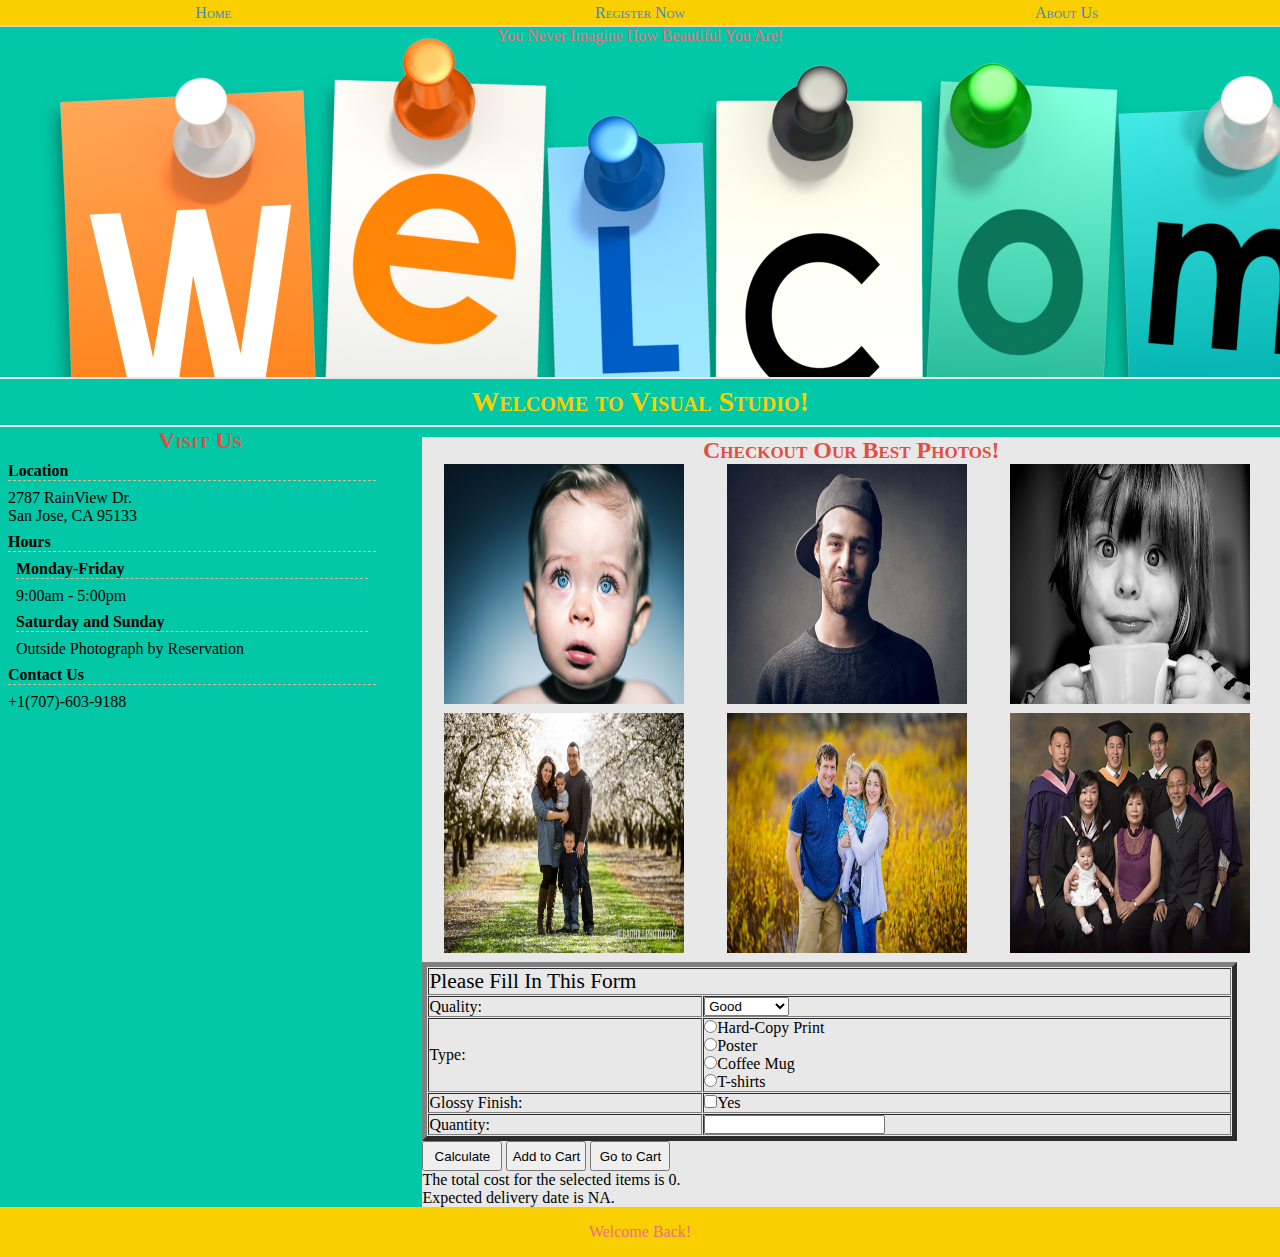
<file: Photograph Shop Website/index.html>
<!DOCTYPE html>
<!--
Student Info: Name=RuiZou, ID=15234 
Subject: CS557A_HW3_Fall_2016 
Author: ruizou
Filename: index.html 
Date and Time: Nov 3, 2016 8:21:01 PM 
Project Name: RuiZou_15234_CS557A_HW3 
--> 
<html>
    <head>
        <script src = "index.js" type = "text/javascript"></script>
        <link rel="stylesheet" type = "text/css" href="style.css"/>
        <link rel="stylesheet" type="text/css" href="layout.css" media="all and (min-width: 481px)"/>
        <title>Visual Studio</title>
        <meta charset="UTF-8">
        <meta name="viewport" content="width=device-width, initial-scale=1.0, maximum-scale = 1"/>
    </head>
    <body>
        <nav>
            <ul>
                <li>
                    <a href="/">Home</a> 
                </li>
                <li>
                    <a href="index.html">Register Now</a>
                </li>
                <li>
                    <a href="about.html">About Us</a>
                </li>
            </ul>
        </nav>
        <header>
            <p>You Never Imagine How Beautiful You Are!</p>
        </header>
        <h1>
            Welcome to Visual Studio!
        </h1>
        <section id="pics" class = "column" >
            <h2>Checkout Our Best Photos!</h2>
            <ul class="picsList">
                <li>
                    <img src = "img/img1.jpg" alt="list1">
                </li>
                <li>
                    <img src = "img/img2.jpg" alt="list2">
                </li>
                <li>
                    <img src = "img/img3.jpg" alt="list3">
                </li>
                <li>
                    <img src = "img/img4.jpg" alt="list4">
                </li>
                <li>
                    <img src = "img/img5.jpg" alt="list5">
                </li>
                <li>
                    <img src = "img/img6.jpg" alt="list6">
                </li>
            </ul>
            <table id = "orderForm" class = "order" border="5" cellspacing = "1" cellpadding="3" style="height:50%; width: 95%">
                <tr>
                    <td colspan="2" align="left"><span style="font-size: 16pt">Please Fill In This Form</span></td>
                </tr>
                <tr>
                    <td>Quality:</td>
                    <td>
                        <select id = "qualityOption">
                            <option name = "quality" value=0>Good</option>
                            <option name = "quality" value=1>Very Good</option>
                            <option name = "quality" value=2>Excellent</option>
                        </select>
                    </td>           
                </tr>
                <tr>
                    <td>
                        Type:
                    </td>
                    <td>
                        <form id="typeInfo" action="">
                            <input type="radio" name = "type" value=0 onclick="setType(this.value)">Hard-Copy Print<br>
                            <input type="radio" name = "type" value=1 onclick="setType(this.value)">Poster<br>
                            <input type="radio" name = "type" value=2 onclick="setType(this.value)">Coffee Mug<br>
                            <input type="radio" name = "type" value=3 onclick="setType(this.value)">T-shirts<br>
                        </form>
                    </td>
                </tr>
                <tr>
                    <td>
                        Glossy Finish:
                    </td>
                    <td>
                        <input type="checkbox" id="glossyOption">Yes<br>
                    </td>
                </tr>
                <tr>
                    <td>
                        Quantity:
                    </td>
                    <td>
                        <input type="number" min="0" id="quantity">
                        <span id="quantityInput"></span>
                    </td>
                </tr>
            </table>
            <button onclick="if(validateIndex()===false) return false;
                    calculate();" style="height: 30px; width: 80px">Calculate
            </button>
            <button onclick="if(validateIndex()===false) return false;
                    calculate(); addOrder(); alert('Your Order Has Been Added:)')" style="height: 30px; width: 80px">Add to Cart
            </button>
            <button onclick="window.open('./cart.html');" style="height: 30px; width: 80px">Go to Cart
            </button><br>
            <label id="cost">The total cost for the selected items is 0.</label><br>
            <label id="date">Expected delivery date is NA.</label> 
        </section>
        <aside id="visit" class="column">
            <h2>
                Visit Us
            </h2>
            <dl>
                <dt>
                    Location
                </dt>
                <dd>
                    2787 RainView Dr. <br/>
                    San Jose, CA 95133
                </dd>
                <dt>
                    Hours
                </dt>
                <dd>
                    <dl>
                        <dt>
                            Monday-Friday
                        </dt>
                        <dd>9:00am - 5:00pm</dd>
                        <dt>Saturday and Sunday</dt>
                        <dd>Outside Photograph by Reservation</dd>
                    </dl>
                </dd>
                <dt>Contact Us</dt>
                <dd>+1(707)-603-9188</dd>
            </dl>
            <div id="map">
                <p id="mapLink">
                    <a href="https://goo.gl/maps/uE6AmGLmDMN2">Find Us Via Google Map</a>
                </p>
            </div>
        </aside>
        <footer>
            <p>Welcome Back!</p>
        </footer>
            <script type="text/javascript">
                var limit = 481;
                var id = 'map';
                var viewPort = window.innerWidth;
                if(viewPort > limit){
                    var newMap = document.createElement("iframe");
                    newMap.id = 'map';
                    newMap.src = 'https://www.google.com/maps/embed?pb=!1m18!1m12!1m3!1d3170.538265559102!2d-121.84780368538559!3d37.377100979833756!2m3!1f0!2f0!3f0!3m2!1i1024!2i768!4f13.1!3m3!1m2!1s0x808fcdaf4fdc41a1%3A0x88b49345a719682d!2s2787+Rainview+Dr%2C+San+Jose%2C+CA+95133!5e0!3m2!1sen!2sus!4v1478290506893';
                    document.getElementById(id).insertBefore(newMap, mapLink);
            }
            </script>
      
    </body>
</html>
</file>
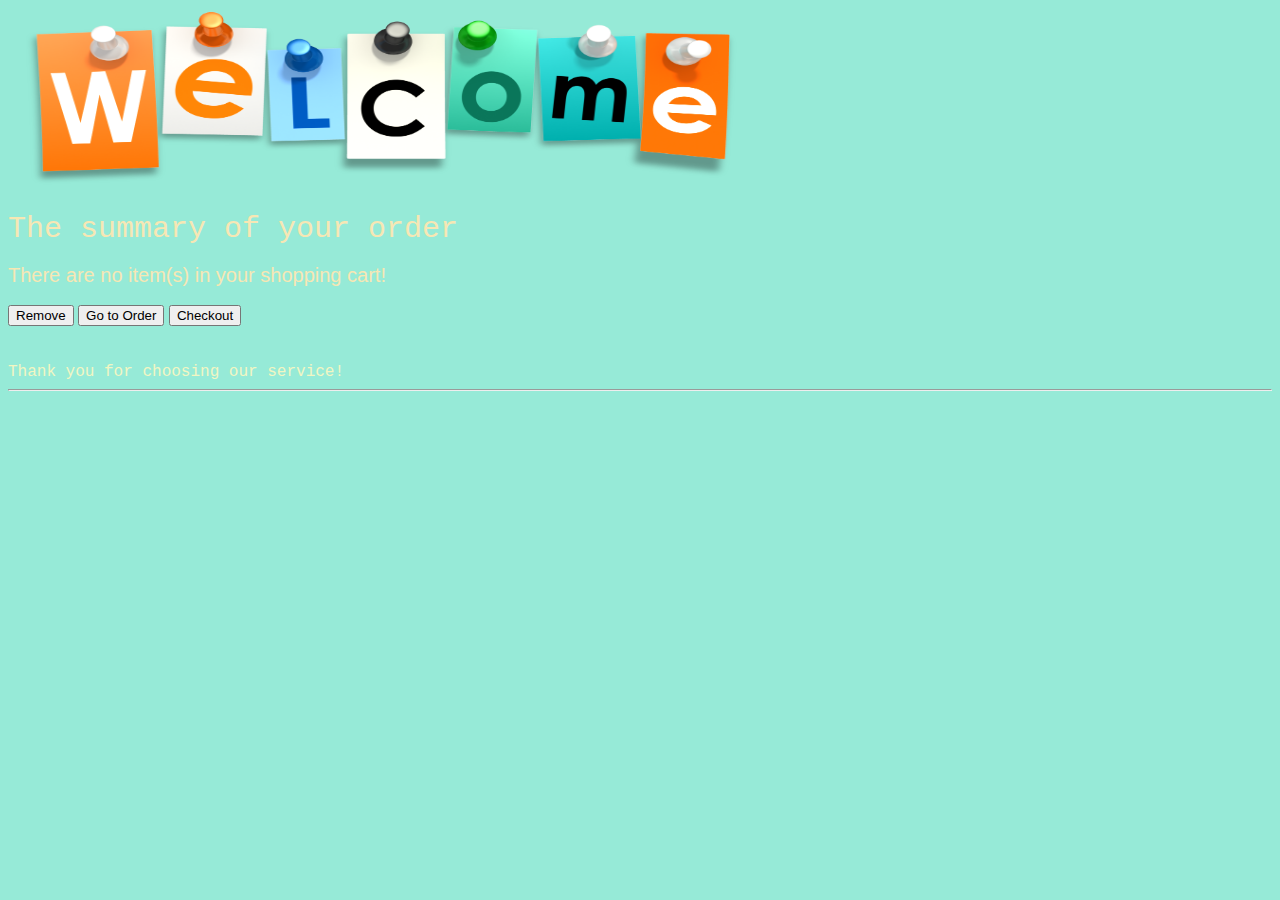
<file: Photograph Shop Website/cart.html>
<!DOCTYPE html>
<!--
Student Info: Name=RuiZou, ID=15234 
Subject: CS557A_HW3_Fall_2016 
Author: ruizou
Filename: cart.html 
Date and Time: Nov 5, 2016 1:31:05 PM 
Project Name: RuiZou_15234_CS557A_HW3 
--> 
<html>
    <head>
        <title>Shopping Cart</title>
        <meta charset="UTF-8">
        <meta name="viewport" content="width=device-width, initial-scale=1.0">
        <style>
            body {
                background-color: #96ead7;
                font-family: sans-serif;
            }
            p.groove{
                border-style: groove;
            }
        </style>
        <script src="index.js" type = "text/javascript"></script>
        <script type="text/javascript">
            window.onload = function(){
                showOrder();
            };
            function showOrder(){
                var orderArray = getOrder();
                if(orderArray.length < 1){
                    return;
                }
                var len = orderArray.length;
                var output = '';
                var itemName = '';
                var orderQuality = [];
                var orderTypes = [];
                var orderGlossy = [];
                var orderQuantity = [];
                for (var i = 0; i <len; i++){
                    if (orderArray[i].types === 0)
                        orderTypes[i] = "Hard-Copy Print";
                    
                    else if (orderArray[i].types === 1)
                        orderTypes[i] = "Poster";
                    
                    else if (orderArray[i].types === 2)
                        orderTypes[i] = "Coffee Mug";
                    
                    else 
                        orderTypes[i] = "T-shirt";
                    
                    if (orderArray[i].numOfQuality === 0)
                        orderQuality[i] = "Good";
                    else if (orderArray[i].numOfQuality === 1)
                        orderQuality[i] = "Very Good";
                    else 
                        orderQuality[i] = "Excellent";
                    
                    if (orderArray[i].gloss ===2)
                        orderGlossy[i] = "Yes";
                    else 
                        orderGlossy[i] = "No";
                    
                    orderQuantity[i] = orderArray[i].numOfQuantity;
                }
                var itemname= [];
                for (var i = 0; i < len; i++) {
                    itemname[i] = "Item "+ (i+1)+ ": Types: "+ orderTypes[i] + "; Quality: " + orderQuality[i] + "; Glossy: "+ orderGlossy[i] +"; Quantity: " + orderQuantity[i]; 
                    output = output + "<option value='" + (i + 1) + "'>" +itemname[i] + "</option>"; 
                }
                output = "<select style='font-size: 12pt'name='itemList' id ='itemList' size='" + (len) + "'>" + output + "</select>";
                document.getElementById("customer").innerHTML = output;
            }
        </script>
    </head>
    <body>
        <img src="img/headerpic.png" style="width:60%;height:200px" alt="HTML5 Icon"> <br/> 
        <span style="color:#f7e7b4; font-size: 30px; font-family: courier">The summary of your order </Span>
        <br/>
        <br>
        <div id="customer" style="color:#f7e7b4; font-size: 15pt">There are no item(s) in your shopping cart!</div>
        <br/>
        <button id="removeorder" onclick="removeOrder(); showOrder();">Remove</button>
        <button onclick="window.close('./cart.html'), window.open('./index.html')">Go to Order</button>
        <button onclick="checkout()">Checkout</button><br><br><br>
        <span style="color:#f2f6c3; font-size: 12pt; font-family: courier">Thank you for choosing our service!</span>
        <hr />
    </body>
</html>
</file>
<file: Photograph Shop Website/style.css>
/*
Student Info: Name=RuiZou, ID=15234 
Subject: CS557A_HW3_Fall_2016 
Author: ruizou
Filename: style.css 
Date and Time: Nov 4, 2016 2:51:55 PM 
Project Name: RuiZou_15234_CS557A_HW3 
*/ 
/* 
    Created on : Nov 4, 2016, 2:51:55 PM
    Author     : ruizou
*/
*{
    margin: 0;
    padding: 0;
}
body{
    background-color: #02c8a7;
    font: 100% "Adobe Caslon Pro", Georgia, "Times New Roman", serif;
}
a, a:visited{
    color: #d9d9d9;
}
p {
    margin: 0.5em 0.25em;
    color: #eb6e80;
}
h1{
    font-size: 1.75em;
    border: solid #e8e8e8;
    border-width: 2px 0;
    padding: 0.25em;
    text-align: center;
    font-variant: small-caps;
    color: #f9cf00;
}
h2{
    text-align: center;
    font-variant: small-caps;
    color: #e24e42;
}
#orderForm{
    text-align: left;
    font: 100% "Adobe Caslon Pro", Georgia, "Times New Roman", serif;
}
dl{
    margin: 0 0.5em;
}
dt{
    font-weight: bold;
    margin: 0.5em 1em 0.5em 0;
    border-bottom: 1px dashed #dbb89a;
}
nav{
    background-color: #f9cf00;
    border-bottom: 2px solid #e7d0bd;
}
nav ul li {
    text-align: center;
    display: block;
    float: left;
    padding: 0.25em 0;
}
nav li a {
    color: #4484ce;
    font-variant: small-caps;
    text-decoration: none;
}
header p {
    margin-top: 0;
    text-align: center;
}
footer{
    background-color: #f9cf00;
    color: #e0a025;
    text-align: center;
    padding: .5em 0;
    font-style: normal;
}
header, footer{
    clear: both;
}
nav{
    min-height: 25px;
}
img,object{
    max-width: 100%;
}
nav ul li{
    width: 33.333%;
}
header, footer, nav{
    width: 100%;
}
.picsList li{
    display: block;
    float: left;
    text-align: center;
    width: 33%;
    height: 33%;
}
.picsList img{
    width: 240px;
    height: 240px;
    margin-bottom: 5px;
}
#pics, #pics ul, #pics ul li {
    background: #e8e8e8;
}
@media screen and (max-width:480px){
    .column{
        margin: 1em 0;
        border-bottom: 1px dashed #bc9055;
    }
    #visit{
        width: 100%;
    }
    .picsList li{
        width: 50%;
    }
    #map{
        display: none;
    }
    header{
        display:none;
    }
}
</file>
<file: Photograph Shop Website/layout.css>
/*
Student Info: Name=RuiZou, ID=15234 
Subject: CS557A_HW3_Fall_2016 
Author: ruizou
Filename: layout.css 
Date and Time: Nov 4, 2016 1:37:37 PM 
Project Name: RuiZou_15234_CS557A_HW3 
*/ 
/* 
    Created on : Nov 4, 2016, 1:37:37 PM
    Author     : ruizou
*/
.column{
    margin: 10px 1.04166667% 0 0;
}
#visit{
    margin: 0 68.75% 0 0;
}
#pics{
    width: 67%;
    float: right;
    margin: 10px 0 0 0;
}
header{
    background: url('img/headerpic.png');
    height: 350px;
}
#map{
    width: 100%;
    height: 300px;
    border: none;
    overflow: hidden;
    margin: 0;
}
</file>
